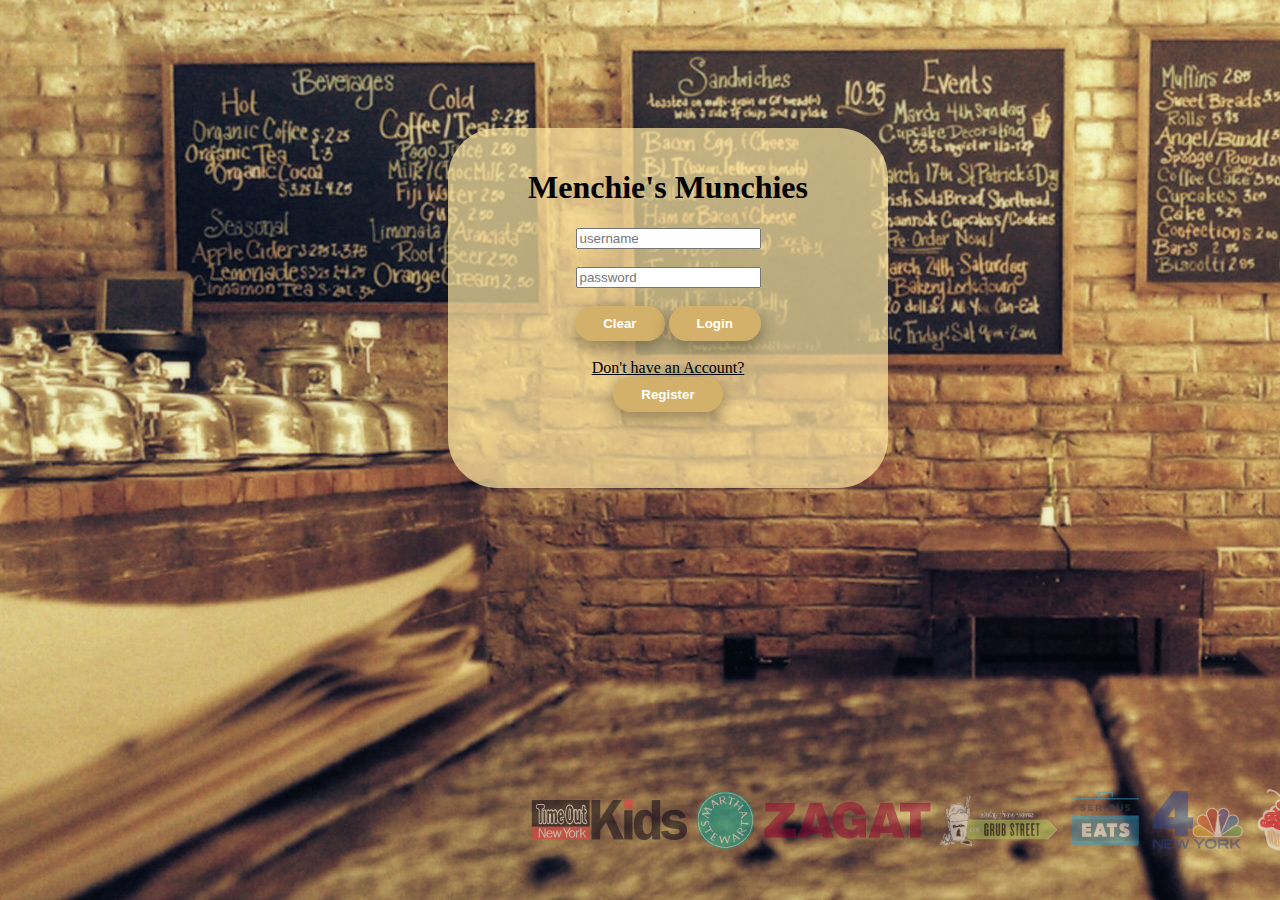
<file: index.html>
<!DOCTYPE html>
<!--
To change this license header, choose License Headers in Project Properties.
To change this template file, choose Tools | Templates
and open the template in the editor.
-->
<html>
    <head>
        <meta http-equiv="Content-Type" content="text/html; charset=UTF-8">
        <title>Menchie's Munchies</title>
        <link rel="stylesheet" type="text/css" href="main.css">
    </head>
    <body>
        <div id='IB'></div>
        <div id="log">
            <h1>Menchie's Munchies</h1>
            <form action="index.jsp" method="post">
                <input type="text" name="username" required placeholder="username"><br><br>
                <input type="password" name="password" required placeholder="password"><br><br>
                <button type="reset" value="Clear" name="clear">Clear</button> 
                <button type="submit" value="Login" name="login">Login</button>
            </form><br>
            <u>Don't have an Account?</u>
            <form action="reg.html">
                <button type="submit" value="Register" name="register">Register</button>
            </form>
        </div>
    </body>
</html>
</file>
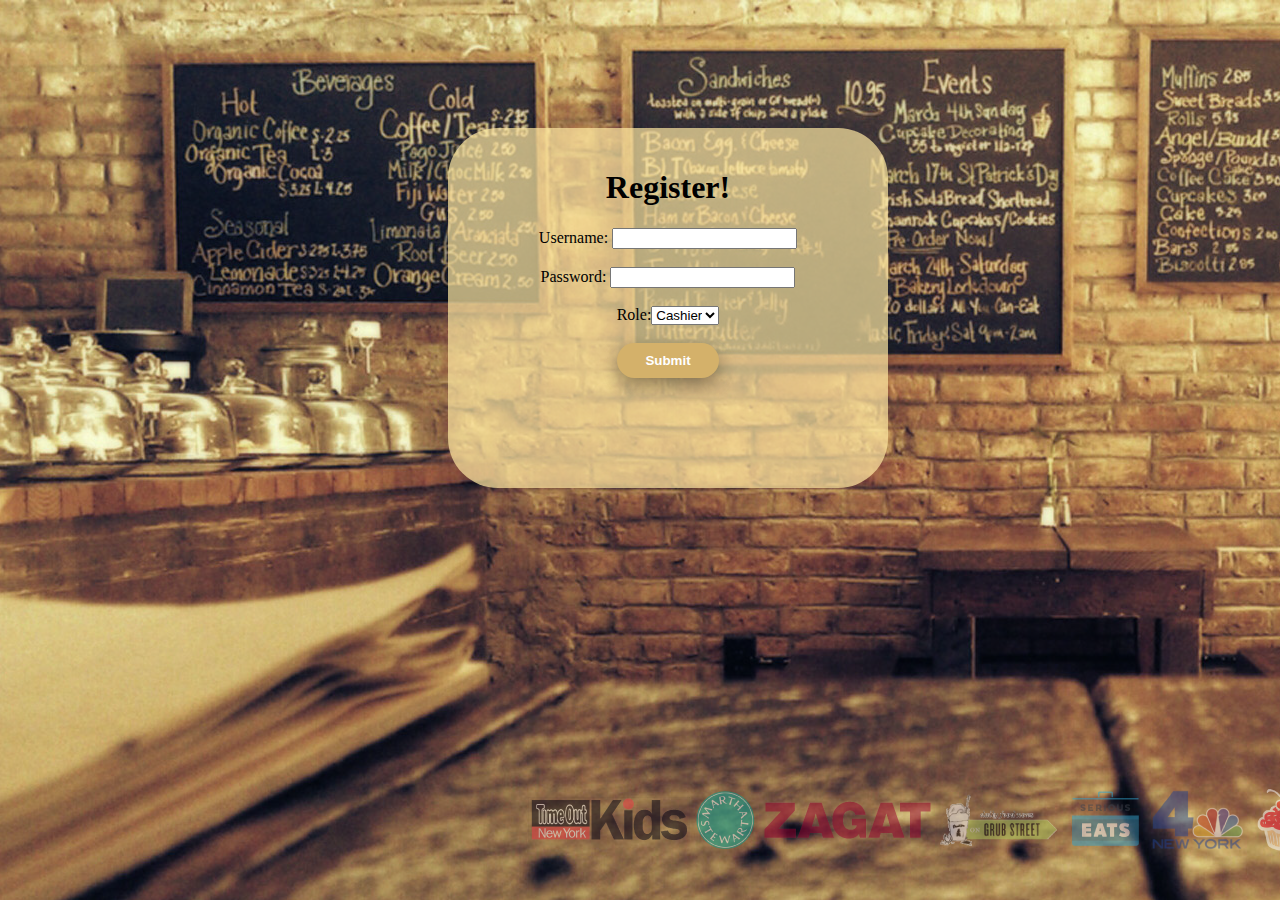
<file: reg.html>
<!DOCTYPE html>
<!--
To change this license header, choose License Headers in Project Properties.
To change this template file, choose Tools | Templates
and open the template in the editor.
-->
<html>
    <head>
        <title>Register</title>
        <link rel="stylesheet" type="text/css" href="main.css">
        <meta charset="UTF-8">
        <meta name="viewport" content="width=device-width, initial-scale=1.0">
    </head>
    <body>
    	<div id='IB'></div>
        <div id="log">
        	<h1>Register!</h1>
            <form action="reg.jsp" method="post">
                Username: <input type="text" name="username"> <br><br>
                Password: <input type="password" name="password"> <br><br>
                Role:<select>
                		<option>Cashier</option>
                	 </select> <br><br>
                <button type="submit" name="register" onclick="alert('Register Successful')">Submit</button> 
            </form>
        </div>
    </body>
</html>
</file>
<file: main.css>
/*
To change this license header, choose License Headers in Project Properties.
To change this template file, choose Tools | Templates
and open the template in the editor.
*/
/* 
    Created on : Sep 28, 2016, 7:33:27 PM
    Author     : user
*/

body{
    margin: 0;
    background-image: url("Menchie's Munchies Pictures/Web-Background.png");
}

.error{
    text-align: center;
    margin-top: 25%;
}

#IB{
    position: absolute;
    z-index: 1;
    background-color: #FFE8A3;
    border-radius: 50px;
    padding: 20px 20px 20px 20px;
    margin-top: 10%;
    margin-left: 35%;
    width: 400px;
    height: 320px;
    opacity: 0.7;
}

#log{
    position: absolute;
    z-index: 2;
    padding: 20px 20px 20px 20px;
    margin-top: 10%;
    margin-left: 35%;
    width: 400px;
    height: 300px;
    text-align: center;
    font-family: mv boli;
}

button{
    background-color: #D4B16A;
    color: white;
    font-weight: bold;
    border: none;
    border-radius: 50px;
    transition-duration: 0.4s;
    box-shadow: 0 8px 16px 0 rgba(0,0,0,0.2), 0 6px 20px 0 rgba(0,0,0,0.19);
    padding: 10px 28px;
}

button:hover{
    color: #FFF;
    background: #900;
}

#header{
    display: inline;
    padding: 6px;
    background-color: #D4B16A;
    font-family: mv boli;
    font-weight: bold;
    border-left: 6px solid #805C15;
}

table tr{
    padding: 10px;
}

.table{
    word-wrap: normal;
    font-size: 20px;
    position: absolute;
    z-index: 1;
    background-color: #FFE8A3;
    border-radius: 50px;
    padding: 20px 20px 20px 20px;
    margin-top: 2%;
    margin-left: 35%;
    width: 400px;
    opacity: 0.9;
}

.tablecontents{
    z-index: 2;
    font-family: mv boli;
    opacity: 1;
}

#cart{
    display: none;
}
/*
nav ul{
	margin: 0 0 0 15px;;
	padding: 0;
	display: inline;
}

nav ul li{
	background: black;
	color: white;
	list-style-type: none;
	display: inline-block;
	padding: 5px 15px;
}

nav ul li a{
	color: white;
}*/
</file>
